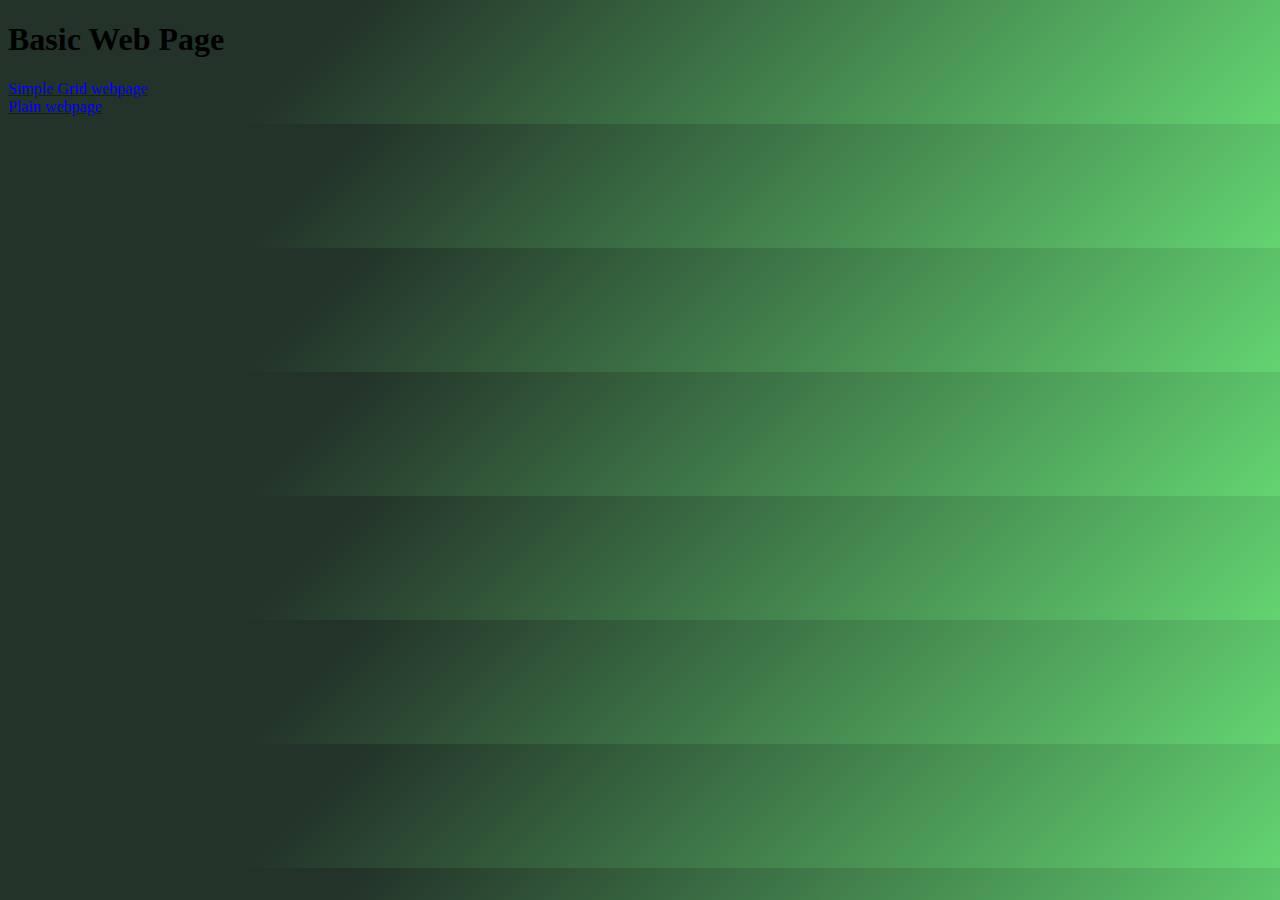
<file: index.html>
<!DOCTYPE html>
<html lang="en">

<head>
    <meta charset="UTF-8">
    <meta http-equiv="X-UA-Compatible" content="IE=edge">
    <meta name="viewport" content="width=device-width, initial-scale=1.0">
    <title>Document</title>
    <style>
        body {
            background-color: #63d471;
            background-image: linear-gradient(315deg, #63d471 0%, #233329 74%);
        }
    </style>
</head>

<body>
    <h1>Basic Web Page</h1>
    <div>
        <a href="my-webpage-grid.html">Simple Grid webpage</a>
    </div>

    <div>
        <a href="my-webpage.html">Plain webpage</a>
    </div>
</body>

</html>
</file>
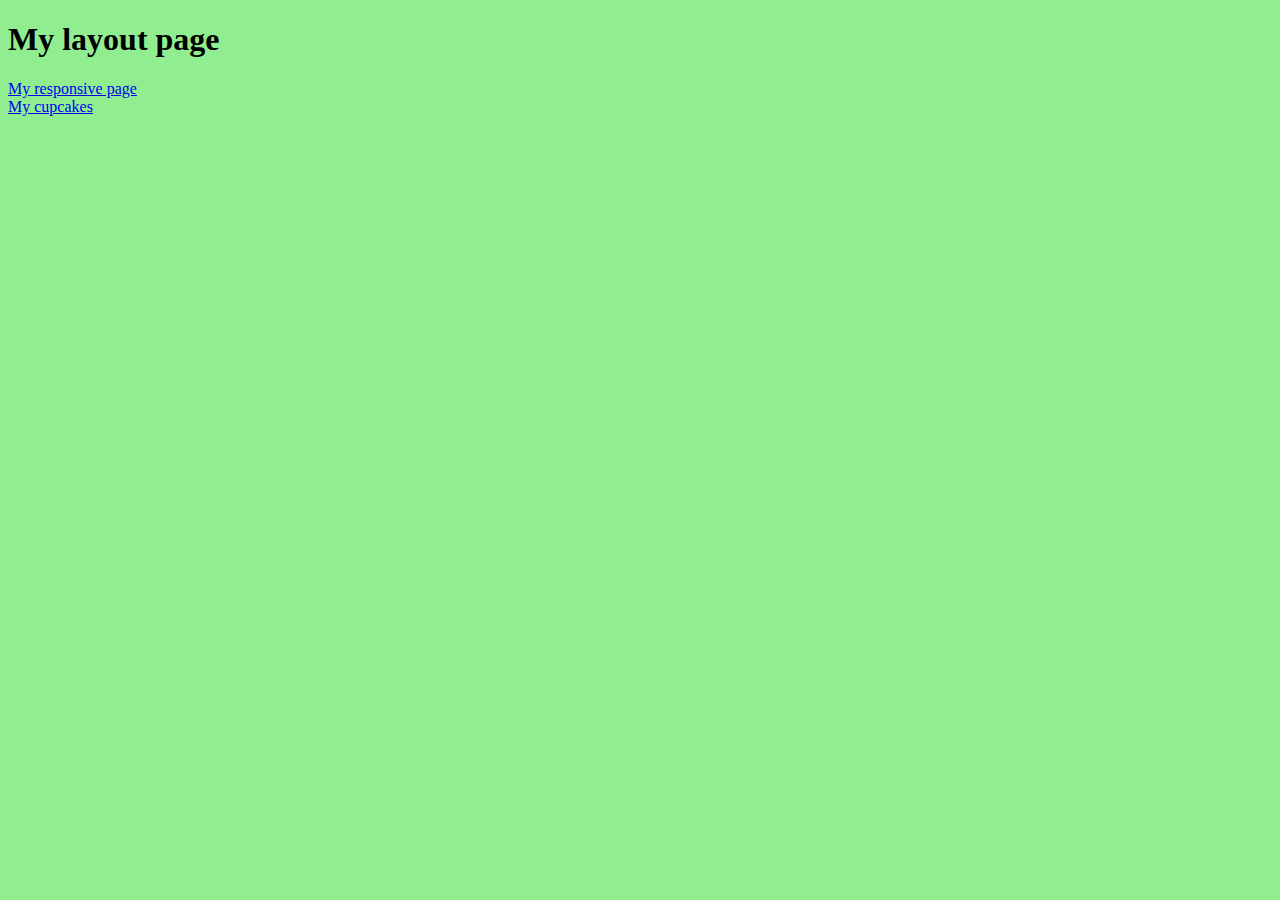
<file: uj-layout-workshop/index.html>
<!DOCTYPE html>
<html lang="en">
<head>
    <meta charset="UTF-8">
    <meta http-equiv="X-UA-Compatible" content="IE=edge">
    <meta name="viewport" content="width=device-width, initial-scale=1.0">
    <title>Document</title>
    <style>
        body {
            background-color: lightgreen;
        }
    </style>
</head>
<body>
    <h1>My layout page</h1>
    <div>
        <a href="responsive.html">My responsive page</a>
    </div>
    <div>
        <a href="cupcakes.html">My cupcakes</a>
    </div>
</body>
</html>
</file>
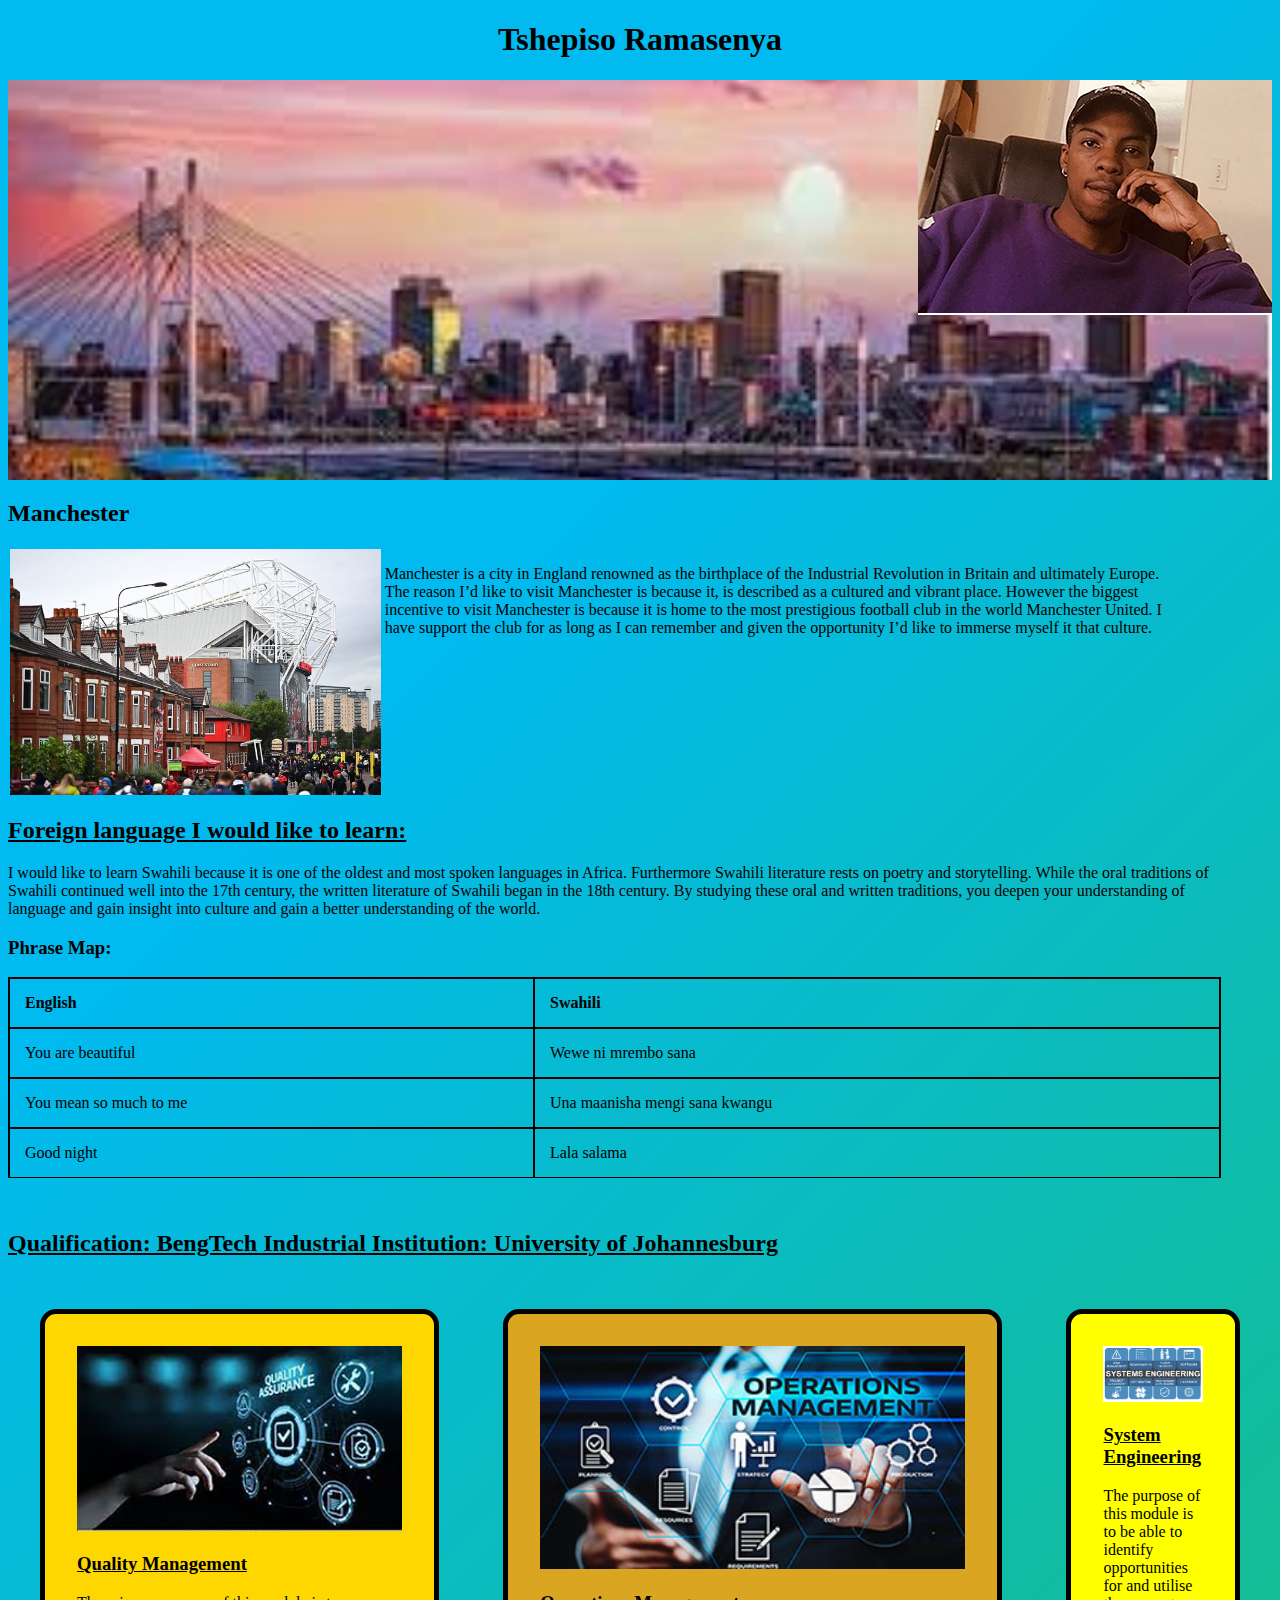
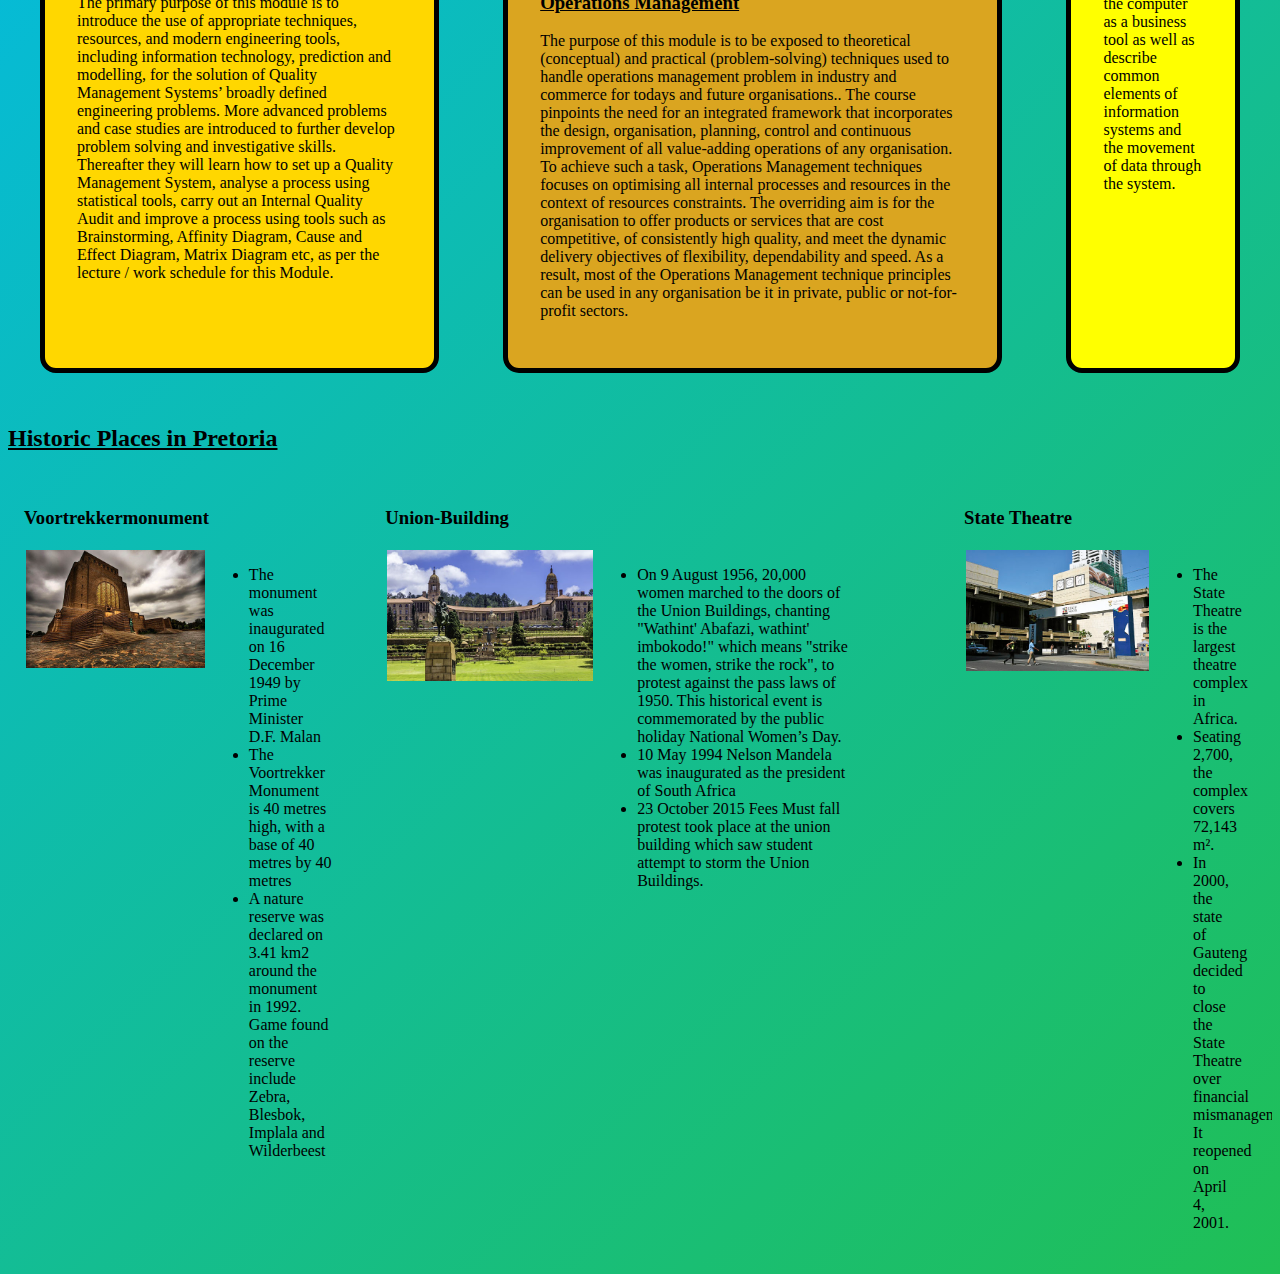
<file: my-webpage-grid.html>
<!DOCTYPE html>
<html lang="en">

<head>
    <meta charset="UTF-8">
    <meta http-equiv="X-UA-Compatible" content="IE=edge">
    <meta name="viewport" content="width=device-width, initial-scale=1.0">
    <title>Document</title>
    <link rel="stylesheet" href="grid-style.css">
</head>

<body>
    <div class="center">
        <h1>Tshepiso Ramasenya</h1>
    </div>
    <!--intro section-->
    <div class="container">
        <div class="intro">
            <img src="me.png" alt="Profile Picture" style="float: right;">
        </div>
    </div>

    <!--Which city section-->
    <div class="container">
        <h2>Manchester</h2>
        <div class="row">
            <img src="city.jpg" alt="City image" class="col-4" width="40%">
            <div class="col-8">
                <p>
                    Manchester is a city in England renowned as the birthplace of the Industrial Revolution in Britain
                    and ultimately Europe. The reason I’d like to visit Manchester is because it, is described as a
                    cultured and vibrant place. However the biggest incentive to visit Manchester is because it is home
                    to the most prestigious football club in the world Manchester United. I have support the club for as
                    long as I can remember and given the opportunity I’d like to immerse myself it that culture.
                </p>
            </div>
        </div>

    </div>

    <!--Foreign languages section-->
    <div class="container clearfix">
        <div class="col-12">
            <u>
                <h2>Foreign language I would like to learn:</h2>
            </u>
            <p>
                I would like to learn Swahili because it is one of the oldest and most spoken languages in Africa.
                Furthermore Swahili literature rests on poetry and storytelling. While the oral traditions of Swahili
                continued well into the 17th century, the written literature of Swahili began in the 18th century. By
                studying these oral and written traditions, you deepen your understanding of language and gain insight
                into culture and gain a better understanding of the world.
            </p>
            <h3>Phrase Map:</h3>
            <table>
                <tr>
                    <th>English</th>
                    <th>Swahili</th>
                </tr>
                <tr>
                    <td>You are beautiful</td>
                    <td>Wewe ni mrembo sana</td>
                </tr>
                <tr>
                    <td>You mean so much to me</td>
                    <td>Una maanisha mengi sana kwangu</td>
                </tr>
                <tr>
                    <td>Good night</td>
                    <td>Lala salama</td>
                </tr>
            </table>
        </div>
    </div>

    <!--Favorite Subject-->
    <div>
        <u>
            <h2>Qualification: BengTech Industrial Institution: University of Johannesburg</h2>
        </u>
    </div>
    <div class="container2 clearfix">
        <div class="box quality ">
            <img src="quality.jpg" alt="quality management" width="100%">
            <u>
                <h3>Quality Management</h3>
            </u>
            <p>
                The primary purpose of this module is to introduce the use of appropriate techniques, resources, and
                modern engineering tools, including information technology, prediction and modelling, for the solution
                of Quality Management Systems’ broadly defined engineering problems. More advanced problems and case
                studies are introduced to further develop problem solving and investigative skills. Thereafter they will
                learn how to set up a Quality Management System, analyse a process using statistical tools, carry out an
                Internal Quality Audit and improve a process using tools such as Brainstorming, Affinity Diagram, Cause
                and Effect Diagram, Matrix Diagram etc, as per the lecture / work schedule for this Module.
            </p>
        </div>
        <div class="box ops ">
            <img src="operations.jpg" alt="operations management" width="100%">
            <u>
                <h3>Operations Management</h3>
            </u>
            <p>
                The purpose of this module is to be exposed to theoretical (conceptual) and practical (problem-solving)
                techniques used to handle operations management problem in industry and commerce for todays and future
                organisations.. The course pinpoints the need for an integrated framework that incorporates the design,
                organisation, planning, control and continuous improvement of all value-adding operations of any
                organisation. To achieve such a task, Operations Management techniques focuses on optimising all
                internal processes and resources in the context of resources constraints. The overriding aim is for the
                organisation to offer products or services that are cost competitive, of consistently high quality, and
                meet the dynamic delivery objectives of flexibility, dependability and speed. As a result, most of the
                Operations Management technique principles can be used in any organisation be it in private, public or
                not-for-profit sectors.
            </p>
        </div>
        <div class="box systems">
            <img src="systems.png" alt="systems engineering" width="100%">
            <u>
                <h3>System Engineering</h3>
            </u>
            <p>
                The purpose of this module is to be able to identify opportunities for and utilise the computer as a
                business tool as well as describe common elements of information systems and the movement of data
                through the system.
            </p>
        </div>
    </div>

    <!--Historic places section-->
    <div>
        <u>
            <h2>Historic Places in Pretoria</h2>
        </u>
    </div>
    <div class="container2 clearfix">
        <div class="box2">
            <div class="row">
                <h3>Voortrekkermonument</h3>
                <img src="voortrekkermonument.jpg" alt="voortrekkermonument" class="col-7" width="100%">
                <div class="col-5">
                    <ul>
                        <li>The monument was inaugurated on 16 December 1949 by Prime Minister D.F. Malan </li>
                        <li>The Voortrekker Monument is 40 metres high, with a base of 40 metres by 40 metres</li>
                        <li>A nature reserve was declared on 3.41 km2 around the monument in 1992. Game found on the
                            reserve include Zebra, Blesbok, Implala and Wilderbeest </li>
                    </ul>
                </div>
            </div>
        </div>

        <div class="box2">
            <h3>Union-Building</h3>
            <div class="row">
                <img src="union-building.jpg" alt="union-building" class="col-5" width="100%">
                <div class="col-6">
                    <ul>
                        <li>On 9 August 1956, 20,000 women marched to the doors of the Union Buildings, chanting
                            "Wathint' Abafazi, wathint' imbokodo!" which means "strike the women, strike the rock", to
                            protest against the pass laws of 1950. This historical event is commemorated by the public
                            holiday National Women’s Day. </li>
                        <li>10 May 1994 Nelson Mandela was inaugurated as the president of South Africa</li>
                        <li>23 October 2015 Fees Must fall protest took place at the union building which saw student
                            attempt to storm the Union Buildings. </li>
                    </ul>
                </div>
            </div>
        </div>

        <div class="box2">
            <h3>State Theatre</h3>
            <div class="row ">
                <img src="State-theatre.jpg" alt="State-theatre" class="col-8" width="100%">
                <div class="col-4">
                    <ul>
                        <li>The State Theatre is the largest theatre complex in Africa. </li>
                        <li>Seating 2,700, the complex covers 72,143 m².</li>
                        <li>In 2000, the state of Gauteng decided to close the State Theatre over financial
                            mismanagement. It reopened on April 4, 2001.</li>
                    </ul>
                </div>
            </div>
        </div>
    </div>

</body>

</html>
</file>
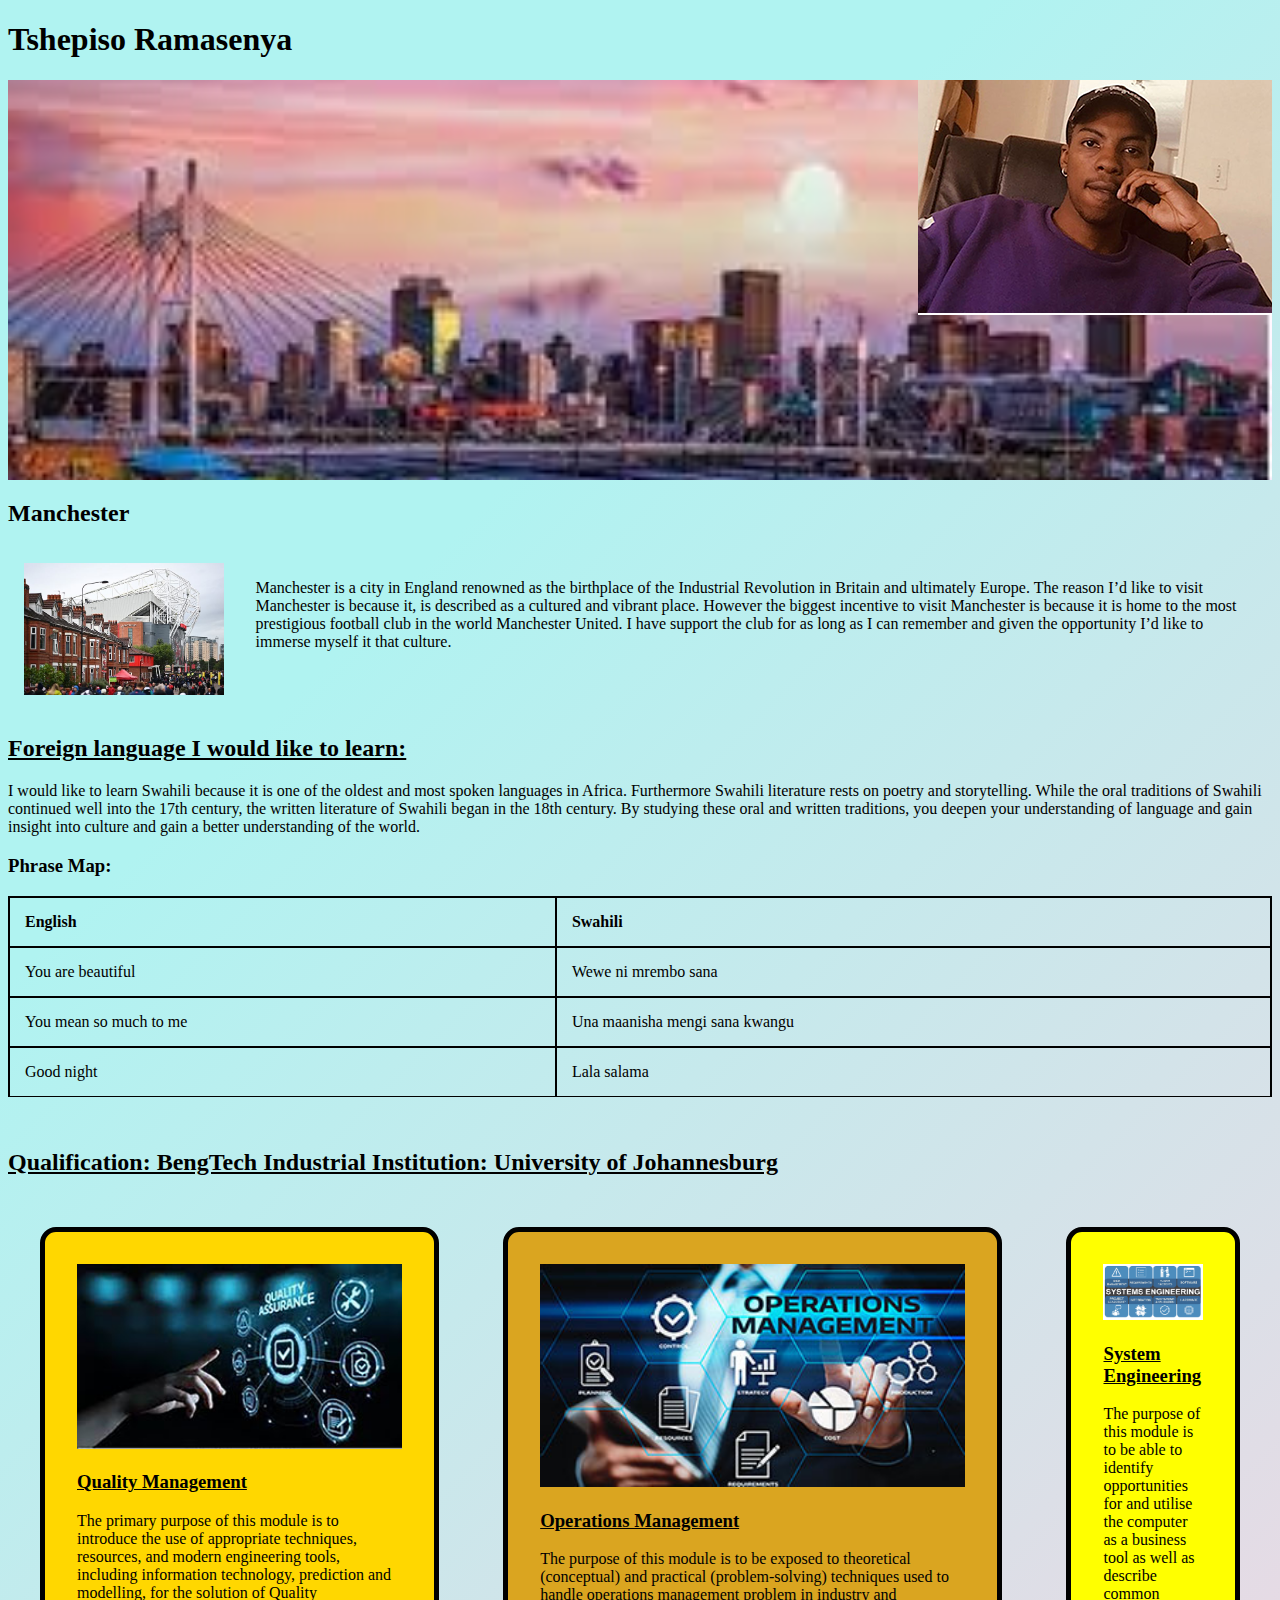
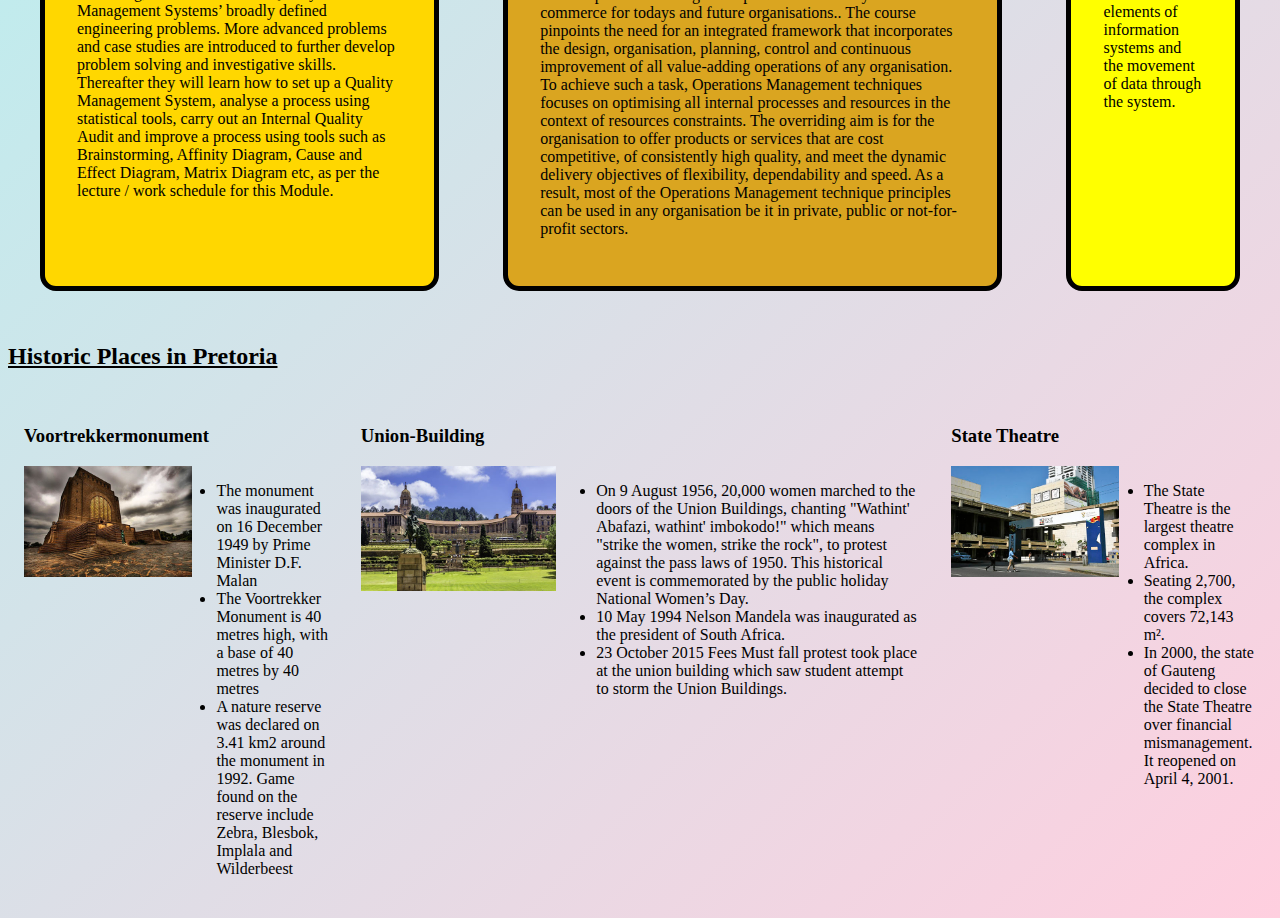
<file: my-webpage.html>
<!DOCTYPE html>
<html lang="en">

<head>
    <meta charset="UTF-8">
    <meta http-equiv="X-UA-Compatible" content="IE=edge">
    <meta name="viewport" content="width=device-width, initial-scale=1.0">
    <title>Document</title>
    <link rel="stylesheet" href="style.css">
</head>

<body>
    <div class="center">
        <h1>Tshepiso Ramasenya</h1>
    </div>
    <!--intro section-->
    <div class="container">
        <div class="intro">
            <img src="me.png" alt="Profile Picture" style="float: right;">
        </div>
    </div>

    <!--City section-->
    <h2>Manchester</h2>
    <div class="container2 clearfix">
        <div class="box2">
            <img src="city.jpg" alt="City image" width="100%">
        </div>

        <div class="box2">
            <p>
                Manchester is a city in England renowned as the birthplace of the Industrial Revolution in Britain and
                ultimately Europe. The reason I’d like to visit Manchester is because it, is described as a cultured and
                vibrant place. However the biggest incentive to visit Manchester is because it is home to the most
                prestigious football club in the world Manchester United. I have support the club for as long as I can
                remember and given the opportunity I’d like to immerse myself it that culture.
            </p>
        </div>
    </div>

    <div class="container clearfix">
        <u>
            <h2>Foreign language I would like to learn:</h2>
        </u>
        <p>
            I would like to learn Swahili because it is one of the oldest and most spoken languages in Africa.
            Furthermore Swahili literature rests on poetry and storytelling. While the oral traditions of Swahili
            continued well into the 17th century, the written literature of Swahili began in the 18th century. By
            studying these oral and written traditions, you deepen your understanding of language and gain insight into
            culture and gain a better understanding of the world.
        </p>
        <h3>Phrase Map:</h3>
        <table>
            <tr>
                <th>English</th>
                <th>Swahili</th>
            </tr>
            <tr>
                <td>You are beautiful</td>
                <td>Wewe ni mrembo sana</td>
            </tr>
            <tr>
                <td>You mean so much to me</td>
                <td>Una maanisha mengi sana kwangu</td>
            </tr>
            <tr>
                <td>Good night</td>
                <td>Lala salama</td>
            </tr>
        </table>
    </div>

    <!--Favorite Subject-->
    <div>
        <u>
            <h2>Qualification: BengTech Industrial Institution: University of Johannesburg</h2>
        </u>
    </div>
    <div class="container2 clearfix">
        <div class="box quality ">
            <img src="quality.jpg" alt="quality management" width="100%">
            <u>
                <h3>Quality Management</h3>
            </u>
            <p>
                The primary purpose of this module is to introduce the use of appropriate techniques, resources, and
                modern engineering tools, including information technology, prediction and modelling, for the solution
                of Quality Management Systems’ broadly defined engineering problems. More advanced problems and case
                studies are introduced to further develop problem solving and investigative skills. Thereafter they will
                learn how to set up a Quality Management System, analyse a process using statistical tools, carry out an
                Internal Quality Audit and improve a process using tools such as Brainstorming, Affinity Diagram, Cause
                and Effect Diagram, Matrix Diagram etc, as per the lecture / work schedule for this Module.
            </p>
        </div>
        <div class="box ops ">
            <img src="operations.jpg" alt="operations management" width="100%">
            <u>
                <h3>Operations Management</h3>
            </u>
            <p>
                The purpose of this module is to be exposed to theoretical (conceptual) and practical (problem-solving)
                techniques used to handle operations management problem in industry and commerce for todays and future
                organisations.. The course pinpoints the need for an integrated framework that incorporates the design,
                organisation, planning, control and continuous improvement of all value-adding operations of any
                organisation. To achieve such a task, Operations Management techniques focuses on optimising all
                internal processes and resources in the context of resources constraints. The overriding aim is for the
                organisation to offer products or services that are cost competitive, of consistently high quality, and
                meet the dynamic delivery objectives of flexibility, dependability and speed. As a result, most of the
                Operations Management technique principles can be used in any organisation be it in private, public or
                not-for-profit sectors.
            </p>
        </div>
        <div class="box systems">
            <img src="systems.png" alt="systems engineering" width="100%">
            <u>
                <h3>System Engineering</h3>
            </u>
            <p>
                The purpose of this module is to be able to identify opportunities for and utilise the computer as a
                business tool as well as describe common elements of information systems and the movement of data
                through the system.
            </p>
        </div>
    </div>

    <!--Historic places section-->
    <div>
        <u>
            <h2>Historic Places in Pretoria</h2>
        </u>
    </div>

    <div class="container2 clearfix">
        <div class="box2">
            <div class="aside">
                <h3>Voortrekkermonument</h3>
                <img src="voortrekkermonument.jpg" alt="voortrekkermonument" width="55%">
                <div class="section2">
                    <ul>
                        <li>The monument was inaugurated on 16 December 1949 by Prime Minister D.F. Malan </li>
                        <li>The Voortrekker Monument is 40 metres high, with a base of 40 metres by 40 metres</li>
                        <li>A nature reserve was declared on 3.41 km2 around the monument in 1992. Game found on the
                            reserve include Zebra, Blesbok, Implala and Wilderbeest </li>
                    </ul>
                </div>
            </div>
        </div>

        <div class="box2">
            <h3>Union-Building</h3>
            <div class="aside">
                <img src="union-building.jpg" alt="union-building" width="35%">
                <div class="section3">
                    <ul>
                        <li>On 9 August 1956, 20,000 women marched to the doors of the Union Buildings, chanting
                            "Wathint' Abafazi, wathint' imbokodo!" which means "strike the women, strike the rock", to
                            protest against the pass laws of 1950. This historical event is commemorated by the public
                            holiday National Women’s Day. </li>
                        <li>10 May 1994 Nelson Mandela was inaugurated as the president of South Africa. </li>
                        <li>23 October 2015 Fees Must fall protest took place at the union building which saw student
                            attempt to storm the Union Buildings. </li>
                    </ul>
                </div>
            </div>
        </div>

        <div class="box2">
            <h3>State Theatre</h3>
            <div class="aside">
                <img src="State-theatre.jpg" alt="State-theatre" width="55%">
                <div class="section2">
                    <ul>
                        <li>The State Theatre is the largest theatre complex in Africa.</li>
                        <li>Seating 2,700, the complex covers 72,143 m².</li>
                        <li>In 2000, the state of Gauteng decided to close the State Theatre over financial
                            mismanagement. It reopened on April 4, 2001.</li>
                    </ul>
                </div>
            </div>
        </div>
    </div>


</body>

</html>
</file>
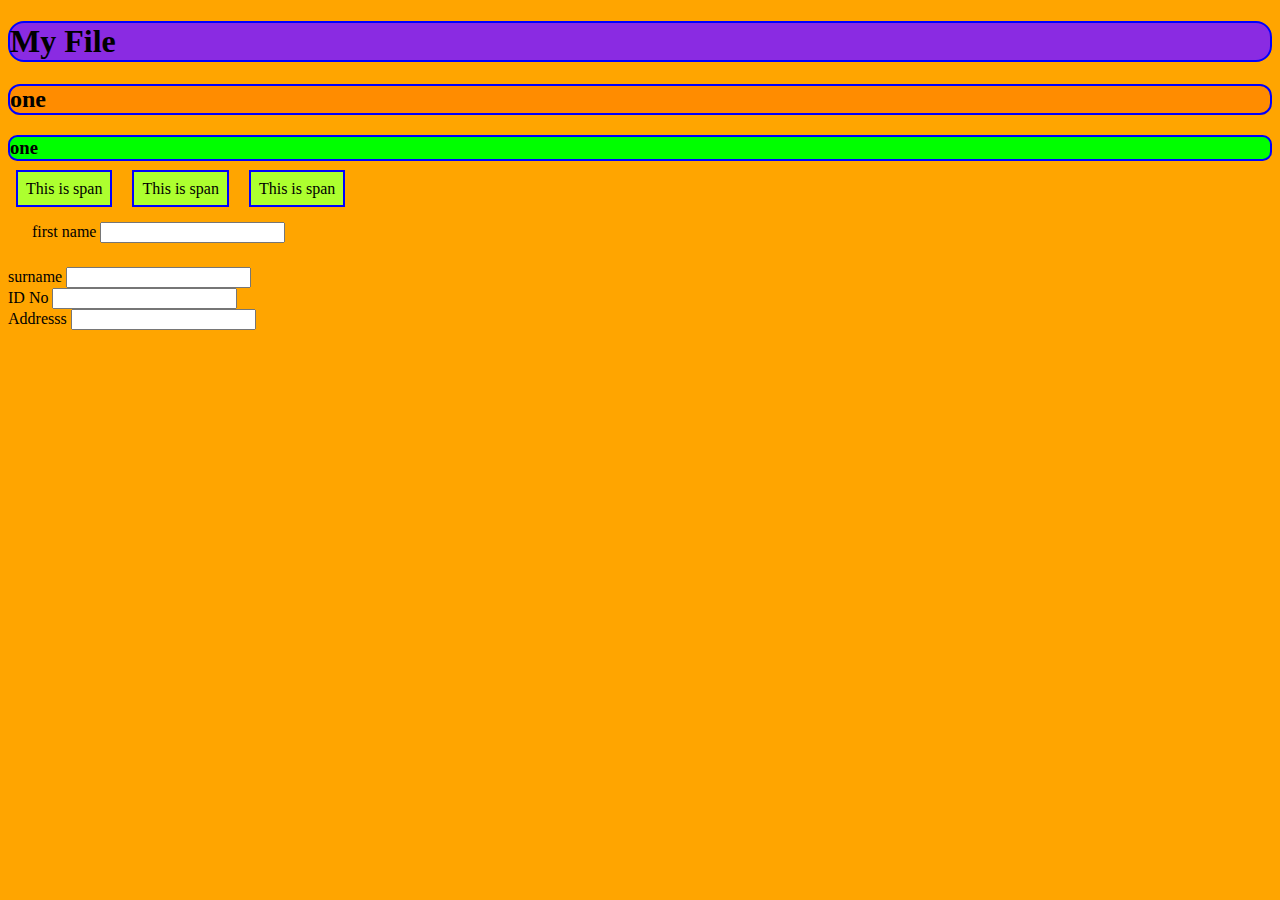
<file: uj-layout-workshop/responsive.html>
<!DOCTYPE html>
<html lang="en">
<head>
    <meta charset="UTF-8">
    <meta http-equiv="X-UA-Compatible" content="IE=edge">
    <meta name="viewport" content="width=device-width, initial-scale=1.0">
    <title>Document</title>

    <style>
        body {
            background-color: blue;
        }

        @media (min-width: 760px) {
            body {
            background-color: orange;
            }   
        }
        .box {
            background-color: lightgreen;   
            border: 2px solid;
            width: 10cm;
            padding: 0.6cm;
            margin: 1cm;
        }
    
.box2 {
    background-color: greenyellow;
    border: 2px solid blue;
    width: 10cm;
    padding:  2cm 1cm 0.5cm 0cm;
    margin: 1cm;
}
h1 {
    background-color: blueviolet;
    border: 2px solid blue;
    border-radius: 0.5em;
}
h2 {
    background-color: darkorange;
    border: 2px solid blue;
    border-radius: 0.5em;
}
h3 {
    background-color: lime;
    border: 2px solid blue;
    border-radius: 0.5em;
}
span {
    background-color: greenyellow;
    border: 2px solid blue;
    width: 10em;
    padding:0.5em;
    margin: 0.5em;  
}
.input {
    margin: 1em;
    padding: 0.5em;
    
}
    </style>
</head>
<body>
   <h1>My File</h1>
   <h2>one</h2>
   <h3>one</h3>
   <span>This is span</span>
   <span>This is span</span>
   <span>This is span</span>

   <!--Add this div -->
  <!-- <div class="box1">
       Exploring the box model
   </div>
   <div class="box2">
       Exploring the box model
   </div> -->
<div class="input">
   <label for="firstname">first name</label>
   <input type="text" name="firstname">
   </div>
  <div>
       <label for="surname">surname</label>
       <input type="text">
       </div>
   <div>
       <label for="ID No">ID No</Noscript></label>
       <input type="text" name="ID No">
       </div>
   <div>
       <label for="Address">Addresss</label>
       <input type="text">
       </div>

<!--This my live page --
    <div class="box">
        Exploring box model
    </div>
    <div class="box">
        Exploring box model
    </div>

</body>
</html>
</file>
<file: grid-style.css>
/* Layout */

body {
    background-color: #20bf55;
    background-image: linear-gradient(315deg, #20bf55 0%, #01baef 74%);

}

.intro {
    background-image: url(background.jpg);
    height: 400px;
    background-size: cover;
    background-position: center;
    vertical-align: auto;
}

/* Positioning */
.left {
    text-align: left;
}

.right {
    text-align: right;
}

.center {
    text-align: center;
    margin-left: auto;
    margin-right: auto;
}

.justify {
    text-align: justify;
}

.clearfix {
    overflow: auto;
    zoom: 1;
}

/* Grid */
.container {
    width: 100%;
    margin-left: auto;
    margin-right: auto;
}

.col-1,
.col-2,
.col-3,
.col-4,
.col-5,
.col-6,
.col-7,
.col-8,
.col-9,
.col-10,
.col-11,
.col-12 {
    width: 96%;
}

.col-1-sm {
    width: 4.33%;
}

.col-2-sm {
    width: 12.66%;
}

.col-3-sm {
    width: 21%;
}

.col-4-sm {
    width: 29.33%;
}

.col-5-sm {
    width: 37.66%;
}

.col-6-sm {
    width: 46%;
}

.col-7-sm {
    width: 54.33%;
}

.col-8-sm {
    width: 62.66%;
}

.col-9-sm {
    width: 71%;
}

.col-10-sm {
    width: 79.33%;
}

.col-11-sm {
    width: 87.66%;
}

.col-12-sm {
    width: 96%;
}

.row {
    position: relative;
    min-width: 100%;
    vertical-align: auto;
}

.row [class^="col"] {
    float: left;
    margin: 0.125rem;
    min-height: 0.125rem;
}

.row::after {
    content: "";
    display: table;
    clear: both;
}

.hidden-sm {
    display: none;
}

/* Objects */

table,
th,
td {
    border: 2px solid black;
    border-collapse: collapse;
    text-align: left;
    padding: 15px;
    border-bottom: 1px solid black;
    margin-bottom: 2em;
}

table {
    width: 100%;
}

.box {
    border: 5px solid;
    border-radius: 1em;
    padding: 2em;
    margin: 2em;
}

.box2 {
    border: none;
    padding: 0.5em;
    margin: 0.5em;
    text-align: left;
}


@media only screen and (min-width: 33.75em) {
    .container {
        width: 100%;
    }

    .container2 {
        width: 80%;
    }
}

@media only screen and (min-width: 45em) {

    /* 720px */
    .col-1 {
        width: 4.33%;
    }

    .col-2 {
        width: 12.66%;
    }

    .col-3 {
        width: 21%;
    }

    .col-4 {
        width: 29.33%;
    }

    .col-5 {
        width: 37.66%;
    }

    .col-6 {
        width: 46%;
    }

    .col-7 {
        width: 54.33%;
    }

    .col-8 {
        width: 62.66%;
    }

    .col-9 {
        width: 71%;
    }

    .col-10 {
        width: 79.33%;
    }

    .col-11 {
        width: 87.66%;
    }

    .col-12 {
        width: 96%;
    }

    .container2 {
        display: flex;
    }
}

@media only screen and (min-width: 60em) {

    /* 960px */
    .container2 {
        display: flex;
        width: 100%;
    }
}


.quality {
    background-color: gold;
}

.ops {
    background-color: goldenrod;
}

.systems {
    background-color: yellow;
}
</file>
<file: style.css>
body {
    background-color: #ffcfdf;
    background-image: linear-gradient(315deg, #ffcfdf 0%, #b0f3f1 74%);
}

.intro {
    background-image: url(background.jpg);
    height: 400px;
    background-size: cover;
    background-position: center;
    vertical-align: auto;
}

.container {
    width: 100%;
    margin-left: auto;
    margin-right: auto;
}

.aside {
    float: left;
    margin: auto;
    min-height: 0.125rem;
}

.section2 {
    float: right;
    width: 50%;
    margin-left: -100rem;

}

.section3 {
    float: right;
    width: 65%;
    margin-left: -100rem;

}

.box {
    border: 5px solid;
    border-radius: 1em;
    padding: 2em;
    margin: 2em;
}

.box2 {
    border: none;
    padding: 0.5em;
    margin: 0.5em;
}

.quality {
    background-color: gold;
}

.ops {
    background-color: goldenrod;
}

.systems {
    background-color: yellow;
}

table,
th,
td {
    border: 2px solid black;
    border-collapse: collapse;
    text-align: left;
    padding: 15px;
    border-bottom: 1px solid black;
    margin-bottom: 2em;
}

table {
    width: 100%;
}

.box {
    border: 5px solid;
    border-radius: 1em;
    padding: 2em;
    margin: 2em;
}

.box2 {
    border: none;
    padding: 0.5em;
    margin: 0.5em;
}

.clearfix {
    overflow: auto;
    zoom: 1;
}

.aside::after {
    content: "";
    display: table;
    clear: both;
}

.section::after {
    content: "";
    display: table;
    clear: both;
}

.section2::after {
    content: "";
    display: table;
    clear: both;
}

@media (min-width: 960px) {
    .container2 {
        display: flex;
        width: 100%;
    }
}
</file>
